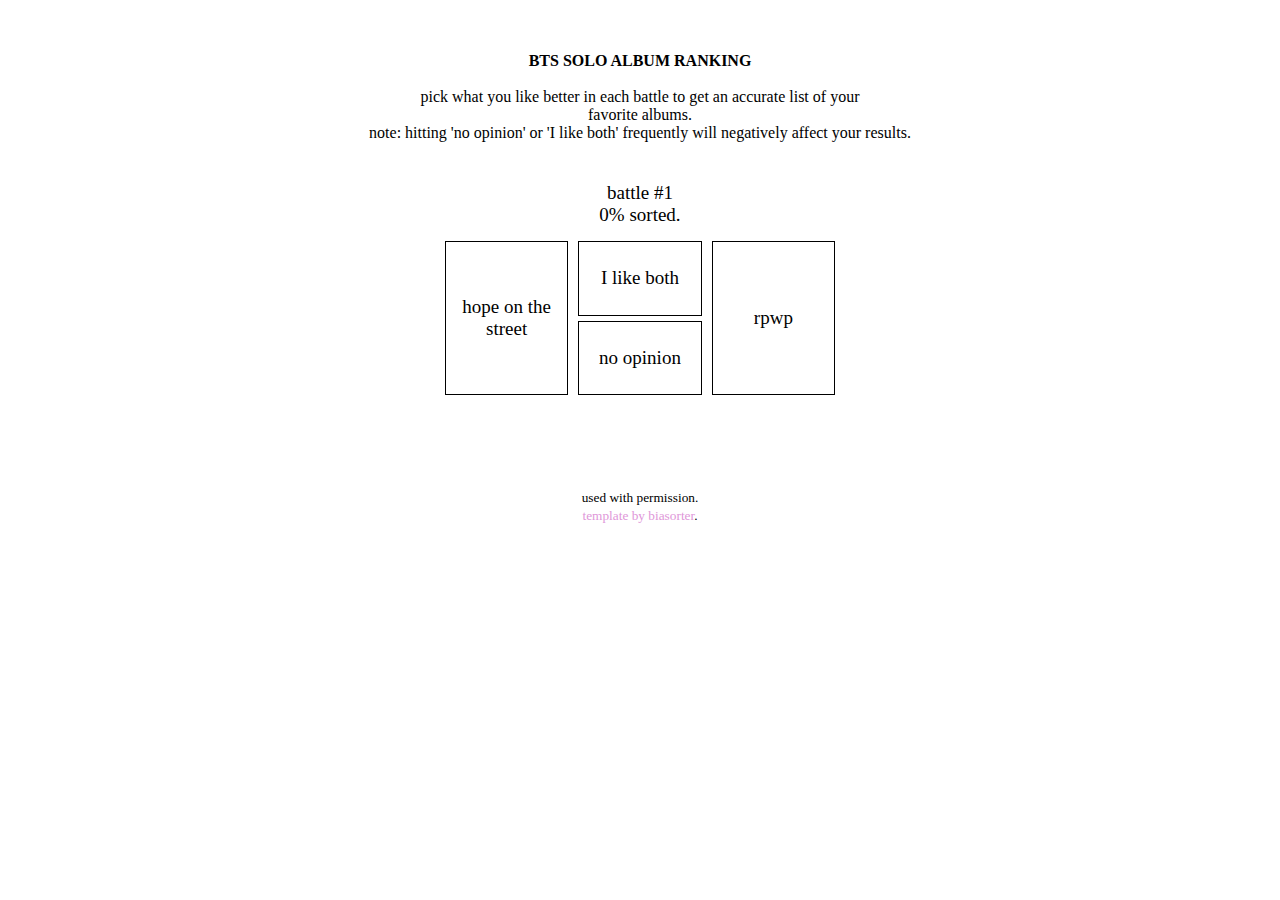
<file: btsSoloRanking.html>
<!DOCTYPE html>
<script>var __pbpa = true;</script><script type="text/javascript" language="javascript" src="http://assets.tumblr.com/assets/scripts/pre_tumblelog.js?_v=66ac555bc5745ebe20abdae7cbc40704"></script>
<!doctype HTML>
<link rel="shortcut icon" href="http://sv.tinypic.com?ref=qq68e9">
 
<html>
 
<head prefix="og: http://ogp.me/ns# fb: http://ogp.me/ns/fb# blog: http://ogp.me/ns/blog#">
 
<meta http-equiv="Content-Type" content="text/html; charset=Shift_JIS">
 
<meta http-equiv="Content-Style-Type" content="text/css">
 
<meta http-equiv="Content-Script-Type" content="text/javascript">
 
<script type="text/javascript">
 
<!--
 
var namMember = new Array(


  "RM",
  "agust d",
  "hope world",
  "mono",
  "d-2",
  "jack in the box",
  "the astronaut + super tuna",
  "indigo",
  "face",
  "d-day",
  "layover",
  "golden",
  "hope on the street",
  "rpwp",
  "muse",
);
 
 
 
//*********************************************************
 
 
 
var lstMember = new Array();
 
var parent = new Array();
 
var equal = new Array();
 
var rec = new Array();
 
var cmp1,cmp2;
 
var head1,head2;
 
var nrec;
 
 
 
var numQuestion;
 
var totalSize;
 
var finishSize;
 
var finishFlag;
 
 
 
//The initialization of the variable+++++++++++++++++++++++++++++++++++++++++++++
 
function initList(){
 
var n = 0;
 
var mid;
 
var i;
 
 
 
//The sequence that you should sort
 
lstMember[n] = new Array();
 
for (i=0; i<namMember.length; i++) {
 
lstMember[n][i] = i;
 
}
 
parent[n] = -1;
 
totalSize = 0;
 
n++;
 
 
 
for (i=0; i<lstMember.length; i++) {
 
//And element divides it in two/more than two
 
//Increase divided sequence of last in first member
 
if(lstMember[i].length>=2) {
 
mid = Math.ceil(lstMember[i].length/2);
 
lstMember[n] = new Array();
 
lstMember[n] = lstMember[i].slice(0,mid);
 
totalSize += lstMember[n].length;
 
parent[n] = i;
 
n++;
 
lstMember[n] = new Array();
 
lstMember[n] = lstMember[i].slice(mid,lstMember[i].length);
 
totalSize += lstMember[n].length;
 
parent[n] = i;
 
n++;
 
}
 
}
 
 
 
//Preserve this sequence
 
for (i=0; i<namMember.length; i++) {
 
rec[i] = 0;
 
}
 
nrec = 0;
 
 
 
//List that keeps your results
 
//Value of link initial
 
// Value of link initial
 
for (i=0; i<=namMember.length; i++) {
 
equal[i] = -1;
 
}
 
 
 
cmp1 = lstMember.length-2;
 
cmp2 = lstMember.length-1;
 
head1 = 0;
 
head2 = 0;
 
numQuestion = 1;
 
finishSize = 0;
 
finishFlag = 0;
 
}
 
 
 
//&#12522;&#12473;&#12488;&#12398;&#12477;&#12540;&#12488;+++++++++++++++++++++++++++++++++++++++++++
 
//flag&#65306;Don't know characters
 
// -1&#65306;Chose the left
 
// 0&#65306;Tie
 
// 1&#65306;Chose the right
 
function sortList(flag){
 
var i;
 
var str;
 
 
 
//rec preservation
 
if (flag<0) {
 
rec[nrec] = lstMember[cmp1][head1];
 
head1++;
 
nrec++;
 
finishSize++;
 
while (equal[rec[nrec-1]]!=-1) {
 
rec[nrec] = lstMember[cmp1][head1];
 
head1++;
 
nrec++;
 
finishSize++;
 
}
 
}
 
else if (flag>0) {
 
rec[nrec] = lstMember[cmp2][head2];
 
head2++;
 
nrec++;
 
finishSize++;
 
while (equal[rec[nrec-1]]!=-1) {
 
rec[nrec] = lstMember[cmp2][head2];
 
head2++;
 
nrec++;
 
finishSize++;
 
}
 
}
 
else {
 
rec[nrec] = lstMember[cmp1][head1];
 
head1++;
 
nrec++;
 
finishSize++;
 
while (equal[rec[nrec-1]]!=-1) {
 
rec[nrec] = lstMember[cmp1][head1];
 
head1++;
 
nrec++;
 
finishSize++;
 
}
 
equal[rec[nrec-1]] = lstMember[cmp2][head2];
 
rec[nrec] = lstMember[cmp2][head2];
 
head2++;
 
nrec++;
 
finishSize++;
 
while (equal[rec[nrec-1]]!=-1) {
 
rec[nrec] = lstMember[cmp2][head2];
 
head2++;
 
nrec++;
 
finishSize++;
 
}
 
}
 
 
 
//Processing after finishing with one list
 
if (head1<lstMember[cmp1].length && head2==lstMember[cmp2].length) {
 
//List the remainder of cmp2 copies, list cmp1 copies when finished scanning
 
while (head1<lstMember[cmp1].length){
 
rec[nrec] = lstMember[cmp1][head1];
 
head1++;
 
nrec++;
 
finishSize++;
 
}
 
}
 
else if (head1==lstMember[cmp1].length && head2<lstMember[cmp2].length) {
 
//List the remainder of cmp1 copies, list cmp2 copies when finished scanning
 
while (head2<lstMember[cmp2].length){
 
rec[nrec] = lstMember[cmp2][head2];
 
head2++;
 
nrec++;
 
finishSize++;
 
}
 
}
 
 
 
//When it arrives at the end of both lists
 
//Update a pro list
 
if (head1==lstMember[cmp1].length && head2==lstMember[cmp2].length) {
 
for (i=0; i<lstMember[cmp1].length+lstMember[cmp2].length; i++) {
 
lstMember[parent[cmp1]][i] = rec[i];
 
}
 
lstMember.pop();
 
lstMember.pop();
 
cmp1 = cmp1-2;
 
cmp2 = cmp2-2;
 
head1 = 0;
 
head2 = 0;
 
 
 
//Initialize the rec before performing the new comparison
 
if (head1==0 && head2==0) {
 
for (i=0; i<namMember.length; i++) {
 
rec[i] = 0;
 
}
 
nrec = 0;
 
}
 
}
 
 
 
if (cmp1<0) {
 
str = "battle #"+(numQuestion-1)+"<br>"+Math.floor(finishSize*100/totalSize)+"% sorted.";
 
document.getElementById("battleNumber").innerHTML = str;
 
 
 
showResult();
 
finishFlag = 1;
 
}
 
else {
 
showImage();
 
}
 
}
 
 
 
//The results+++++++++++++++++++++++++++++++++++++++++++++++
 
//&#38918;&#20301;=Rank/Grade/Position/Standing/Status
 
//&#21517;&#21069;=Identification term
 
function showResult() {
 
var ranking = 1;
 
var sameRank = 1;
 
var str = "";
 
var i;
 
 
 
str += "<table style=\"width:200px; font-size:18px; line-height:120%; margin-left:auto; margin-right:auto; border:1px solid #000; border-collapse:collapse\" align=\"center\">";
 
str += "<tr><td style=\"color:#ffffff; background-color:#e097d9; text-align:center;\">rank<\/td><td style=\"color:#ffffff; background-color:#e097d9; text-align:center;\">options<\/td><\/tr>";
 
 
 
for (i=0; i<namMember.length; i++) {
 
str += "<tr><td style=\"border:1px solid #000; text-align:center; padding-right:5px;\">"+ranking+"<\/td><td style=\"border:1px solid #000; padding-left:5px;\">"+namMember[lstMember[0][i]]+"<\/td><\/tr>";
 
if (i<namMember.length-1) {
 
if (equal[lstMember[0][i]]==lstMember[0][i+1]) {
 
sameRank++;
 
} else {
 
ranking += sameRank;
 
sameRank = 1;
 
}
 
}
 
}
 
str += "<\/table>";
 
 
 
document.getElementById("resultField").innerHTML = str;
 
}
 
 
 
//Indicates two elements to compare+++++++++++++++++++++++++++++++++++
 
function showImage() {
 
var str0 = "battle #"+numQuestion+"<br>"+Math.floor(finishSize*100/totalSize)+"% sorted.";
 
var str1 = ""+toNameFace(lstMember[cmp1][head1]);
 
var str2 = ""+toNameFace(lstMember[cmp2][head2]);
 
 
 
document.getElementById("battleNumber").innerHTML = str0;
 
document.getElementById("leftField").innerHTML = str1;
 
document.getElementById("rightField").innerHTML = str2;
 
 
 
numQuestion++;
 
}
 
 
 
//Convert numeric value into a name (emoticon)+++++++++++++++++++++++++++++++
 
function toNameFace(n){
 
var str = namMember[n];
 
 
 
/*
 
str += '<br />';
 
switch(n) {
 
//case -1 Because it is a sample, delete it
 
case -1: str+=""; break;
 
}*/
 
return str;
 
}
 
//-->
 
</script>
 
<style type="text/css">
 
<!--
 
#mainTable{
 
font-size: 19px;
 
font-family: 'Times New Roman', serif;
 
text-align: center;
 
vertical-align: middle;
 
width: 410px;
 
margin-left: auto;
 
margin-right: auto;
 
border-collapse: separate;
 
border-spacing: 10px 5px;
 
}
 
#leftField{
 
width: 120px;
 
height: 150px;
 
border: 1px solid #000;
 
cursor: pointer;
 
}
 
#rightField{
 
width: 120px;
 
height: 150px;
 
border: 1px solid #000;
 
cursor: pointer;
 
}
 
.middleField{
 
width: 120px;
 
height: 70px;
 
border: 1px solid #000;
 
cursor: pointer;
 
}
 
a{
 
color: #e097d9;
 
text-decoration : none;
 
}
 
a:hover{
 
color: #8f8f8f;
 
}
 
body {
 
width: 600px;
 
margin: 0 auto;
 
font-family: 'Times New Roman', erif;
 
}
 
-->
 
</style>
 
 
<!-- BEGIN TUMBLR FACEBOOK OPENGRAPH TAGS --><!-- If you'd like to specify your own Open Graph tags, define the og:url and og:title tags in your theme's HTML. --><!-- Read more: http://ogp.me/ --><meta property="fb:app_id" content="48119224995" /><meta property="og:site_name" content="" /><meta property="og:title" content="Not Found" /><meta property="og:url" content="" /><meta property="og:description" content="The URL you requested could not be found." /><meta property="og:determiner" content="a" /><meta property="og:type" content="tumblr-feed:entry" /><meta property="og:image" content="http://assets.tumblr.com/images/og/text_200.png" /><!-- END TUMBLR FACEBOOK OPENGRAPH TAGS -->
 
 
<!-- TWITTER TAGS --><meta charset="utf-8"><meta name="twitter:card" content="summary" /><meta name="twitter:description" content="The URL you requested could not be found." /><meta name="twitter:title" content="Not Found" /><meta name="twitter:url" content="" /><meta name="twitter:site" content="tumblr" /><meta name="twitter:app:name:iphone" content="Tumblr" /><meta name="twitter:app:name:ipad" content="Tumblr" /><meta name="twitter:app:name:googleplay" content="Tumblr" /><meta name="twitter:app:id:iphone" content="305343404" /><meta name="twitter:app:id:ipad" content="305343404" /><meta name="twitter:app:id:googleplay" content="com.tumblr" /><meta name="twitter:app:url:iphone" content="tumblr://x-callback-url/blog?blogName=roosterteethcs&amp;postID=&amp;referrer=twitter-cards" /><meta name="twitter:app:url:ipad" content="tumblr://x-callback-url/blog?blogName=roosterteethcs&amp;postID=&amp;referrer=twitter-cards" /><meta name="twitter:app:url:googleplay" content="tumblr://x-callback-url/blog?blogName=roosterteethcs&amp;postID=&amp;referrer=twitter-cards" />
 
<script src="http://assets.tumblr.com/assets/scripts/tumblelog.js?_v=a9e2d0b0ade5958a1a2a936adf448061"></script>
<meta http-equiv="x-dns-prefetch-control" content="off"/>
</head>
<link href='http://fonts.googleapis.com/css?family=Josefin+Slab:600' rel='stylesheet' type='text/css'>
 
<body text="#000000" bgcolor="#ffffff" link="#e097d9" vlink="#e097d9" alink="#79a2c9">
 
 
 
<p class="instructions">
<center><br /><br />
<b>BTS SOLO ALBUM RANKING</b><br /><br>pick what you like better in each battle to get an accurate list of your<br />favorite albums.<br />note: hitting 'no opinion' or 'I like both' frequently will negatively affect your results.<br /><br /></center>
 
 
 
</p>
 
 
 
<table id="mainTable" align="center">
 
<tbody><tr>
 
<td id="battleNumber" colspan="3" style="padding-bottom: 10px;" style="text-align:center;"><b>battle #1<br>0% sorted.</b></td>
 
</tr>
 
<tr>
 
<td id="leftField" onclick="if(finishFlag==0) sortList(-1);" rowspan="2" style="text-align:center;"></td>
 
<td class="middleField" onclick="if(finishFlag==0) sortList(0);" style="text-align:center;">
 
I like both
 
</td>
 
<td id="rightField" onclick="if(finishFlag==0) sortList(1);" rowspan="2"style="text-align:center;"></td>
 
</tr>
 
<tr>
 
<td class="middleField" onclick="if(finishFlag==0) sortList(0);"style="text-align:center;">
 
no opinion
 
</td>
 
</tr>
 
</tbody></table>
 
<br><br>
 
<div id="resultField" style="text-align: center;">
 
<br>
 
</div>
 
<script type="text/javascript">
 
<!--
 
initList();
 
showImage();
 
//-->
 
 
</script>
<p class="other">
<center><small><br />used with permission. <br /><a href="http://biasorter.tumblr.com/">template by biasorter</a>.
</small></center></small>
</p>
 
<!-- BEGIN TUMBLR CODE --><iframe id="tumblr_controls" width="1" height="1" frameborder="0" scrolling="no" style="position:absolute; z-index:2147483647; top:0; right:0; border:0; background-color:transparent; overflow:hidden; " src="http://assets.tumblr.com/assets/html/iframe/o.html?_v=dddebe193046ef922006b33d60687b05#src=http%3A%2F%2Froosterteethcs.tumblr.com%2Fask&amp;lang=en_US&amp;name=roosterteethcs&amp;avatar=http%3A%2F%2Fassets.tumblr.com%2Fimages%2Fdefault_avatar%2Fpyramid_open_64.png&amp;title=rt+character+sorter&amp;url=http%3A%2F%2Froosterteethcs.tumblr.com%2F&amp;page_slide=slide"></iframe><div id="teaser_iframe_container" style="display:none;"><iframe scrolling="no" frameborder="0" src="http://www.tumblr.com/assets/html/iframe/teaser.html?_v=0334cdd0135fa4ea13587cd37c2dcf98#src=http%3A%2F%2Froosterteethcs.tumblr.com%2Fask&amp;lang=en_US&amp;name=roosterteethcs&amp;avatar=http%3A%2F%2Fassets.tumblr.com%2Fimages%2Fdefault_avatar%2Fpyramid_open_64.png&amp;title=rt+character+sorter&amp;url=http%3A%2F%2Froosterteethcs.tumblr.com%2F&amp;page_slide=slide" id="teaser_iframe" width="1" height="1"></iframe></div><!--[if IE]><script type="text/javascript">document.getElementById('tumblr_controls').allowTransparency=true;</script><![endif]--><iframe onload="javascript:this.contentWindow.postMessage(['tick_google_analytics', '/ask?route=404_page'].join(';'), this.src.split('/analytics.html')[0]);  COMSCORE = true;this.contentWindow.postMessage('enable_comscore;' + window.location, this.src.split('/analytics.html')[0]);" src="http://assets.tumblr.com/analytics.html?9bbb9e7732da937858cd0531689c20b1" scrolling="no" width="1" height="1" frameborder="0" style="background-color:transparent; overflow:hidden; position:absolute; top:0; left:0 z-index:9999;" id="ga_target"></iframe><script type="text/javascript">
      var _qevents = _qevents || [];
 
      (function() {
       var elem = document.createElement('script');
 
       elem.src = (document.location.protocol == "https:" ? "https://secure" : "http://edge") + ".quantserve.com/quant.js";
       elem.async = true;
       elem.type = "text/javascript";
       var scpt = document.getElementsByTagName('script')[0];
       scpt.parentNode.insertBefore(elem, scpt);
      })();
    </script><script type="text/javascript">
        _qevents.push( { qacct: 'p-19UtqE8ngoZbM' } );
    </script><noscript><div style="display: none;"><img src="//pixel.quantserve.com/pixel/'p-19UtqE8ngoZbM'.gif" height="1" width="1" alt="Quantcast"/></div></noscript><script type="text/javascript">!function(s){s.src='http://www.tumblr.com/impixu?T=1389854658&J=eyJ0eXBlIjoidXJsIiwidXJsIjoiaHR0cDpcL1wvcm9vc3RlcnRlZXRoY3MudHVtYmxyLmNvbVwvYXNrIiwicmVxdHlwZSI6MCwicm91dGUiOiI0MDRfcGFnZSJ9&U=GJPMNFPHIN&K=745811f0e9615242e744b26218c2e56a6c6b184a1315e6c9e9e871a0c242e3ab&R=http%3A%2F%2Froosterteethcs.tumblr.com%2F'.replace(/&R=[^&$]*/,'').concat('&R='+escape(document.referrer)).slice(0,2000).replace(/%.?.?$/,'');}(new Image());</script><noscript><img style="position:absolute;z-index:-3334;top:0px;left:0px;visibility:hidden;" src="http://www.tumblr.com/impixu?T=1389854658&J=eyJ0eXBlIjoidXJsIiwidXJsIjoiaHR0cDpcL1wvcm9vc3RlcnRlZXRoY3MudHVtYmxyLmNvbVwvYXNrIiwicmVxdHlwZSI6MCwicm91dGUiOiI0MDRfcGFnZSIsIm5vc2NyaXB0IjoxfQ==&U=GJPMNFPHIN&K=c7a8ec33be24dcae3b08d0ffc26af0508ef65362a18101b8963123d054b7f79e&R=http%3A%2F%2Froosterteethcs.tumblr.com%2F"></noscript><script type="text/javascript" src="http://l.yimg.com/ss/rapid-3.9.js"></script><script>
                    (function(YAHOO) {
                        if (YAHOO) {
                            YAHOO.i13n.beacon_server = 'nol.yahoo.com';
                            var keys = { pd:'404_page', _li:0, i_rad:0, i_strm:0 };
                            YAHOO.rapid = new YAHOO.i13n.Rapid({spaceid:1197719233, oo:1, client_only:1, yql_enabled:false, keys:keys});
                        }
                    })(window.YAHOO);
                </script><!-- END TUMBLR CODE -->
 
</body>
 
</html>
</file>
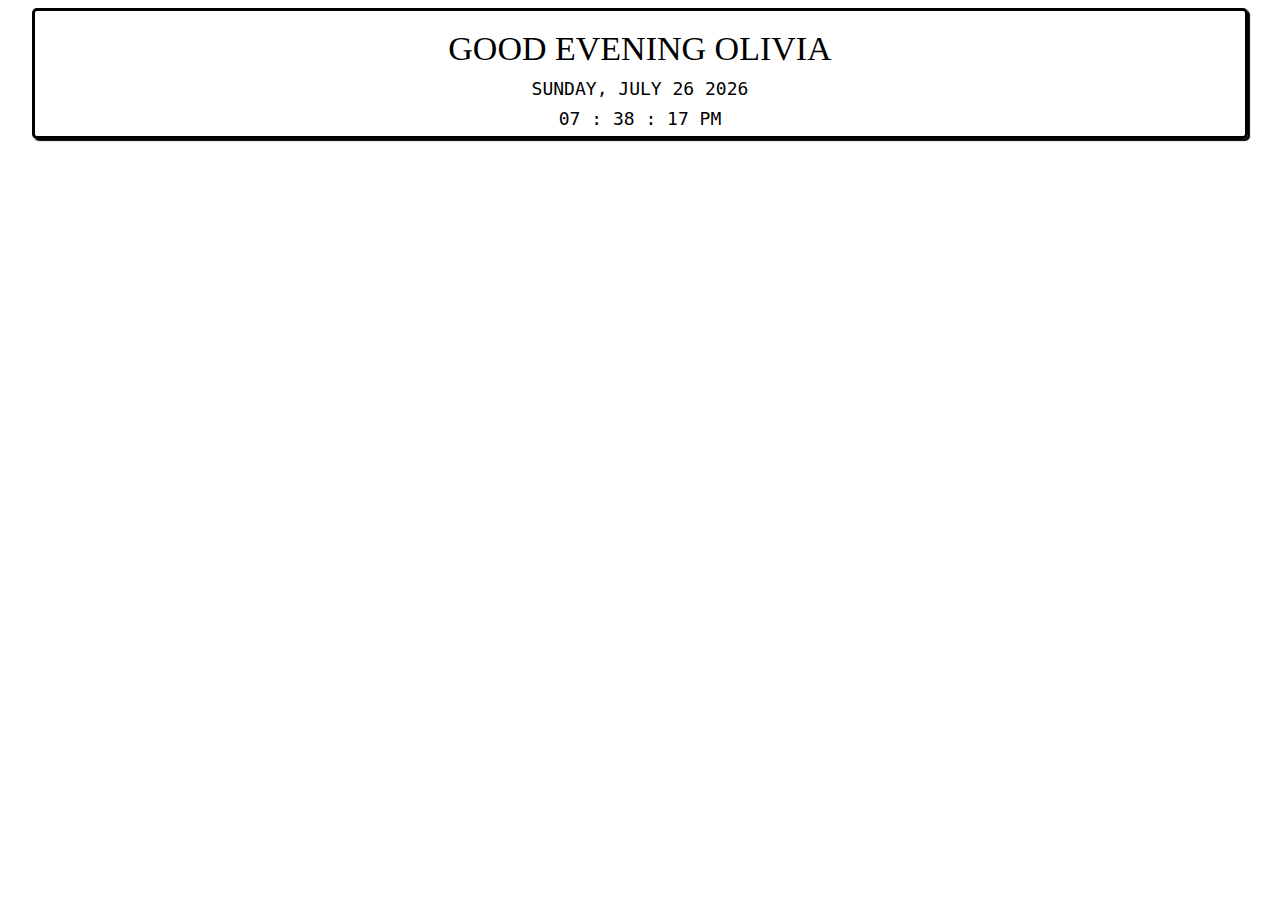
<file: greetings.html>
<!DOCTYPE html>
<html lang="en">
<head>
    <meta charset="UTF-8">
    <meta name="viewport" content="width=device-width, initial-scale=1.0">
    <title>Greetings</title>

    <style>


        body{
            font-variant-caps: all-petite-caps;


        }

        .widget {
            padding: 5px 5px ;
            color: #000000;
            display: flex;
            justify-content:center;
            align-items:center;
            flex-direction: column;
            max-width: 95%;
            margin: auto;
            border: 3px solid #000000;
            border-radius: 5px;
            box-shadow: 2px 2px 1px 0px #000000;

        }

           
        .greet{
            font-size: 3em;
        }

        .date {
      
            font-family: monospace;
            font-size: 2em;
        }

        .clock {
            font-family: monospace;
            font-size: 2em;
        }

        .time {
            display: inline-block;
            min-width: 20px;
        }

        .colon {
            font-size: 1em;
            display: inline-block;
        }

     




    </style>
</head>
<body>




<div class="container>">
    <div class="widget">

            <div class="greet" id="greet"></div>

                <div class="date" id="date"></div>
                <div class="clock">
                    <div class="time" id="hour"></div>
                    <div class="colon">:</div>
                    <div class="time" id="min"></div>
                    <div class="colon">:</div>
                    <div class="time" id="sec"></div>
                </div>
           

        

    </div>
</div>
        



<script>

function dispalyGreetings(today){
        hrs = today.getHours();
        name="Olivia"
        if (hrs < 12)
            greet = 'Good Morning  '+name;
        else if (hrs >= 12 && hrs <= 17)
            greet = 'Good Afternoon '+name;
        else if (hrs >= 17 && hrs <= 24)
            greet = 'Good Evening  '+name;
        document.getElementById('greet').innerHTML = greet;

    }

    function dispalyDate(today) {  
       
        const days = ['Sunday', 'Monday', 'Tuesday', 'Wednesday', 'Thursday', 'Friday', 'Saturday'];
        const monthNames = ["January", "February", "March", "April", "May", "June",
  "July", "August", "September", "October", "November", "December"
];

        var dayName = days[today.getDay()];
        var monthName = monthNames[today.getMonth()];
        var date = today.getDate();
        var year = today.getFullYear();
        document.getElementById('date').innerHTML =dayName+", "+monthName+" "+date+" "+year;

    }


    function dispalyClock(today) {

        var hour = padZeros(twelveHour(today.getHours()));
        var minutes = padZeros(today.getMinutes());
        var seconds = padZeros(today.getSeconds());
       
        if(today.getHours() >=12){
            seconds+=" pm"
        }
        else{
            seconds+=" am"
        }
       
        document.getElementById('hour').innerHTML = hour;
        document.getElementById('min').innerHTML = minutes;
        document.getElementById('sec').innerHTML = seconds;
    }

    function twelveHour(hour) {
        if (hour > 12) {
            return hour -= 12
        } else if (hour === 0) {
            return hour = 12;
        } else {
            return hour
        }
    }
    function padZeros(num) {
        if (num < 10) {
            num = '0' + num
        };
        return num;
    }

    function dispalyWidget() {
        var today = new Date();
        dispalyGreetings(today);
        dispalyDate(today);
        dispalyClock(today);
        setTimeout(dispalyWidget, 500);
    }

    dispalyWidget()

</script>

</body>
</html>
</file>
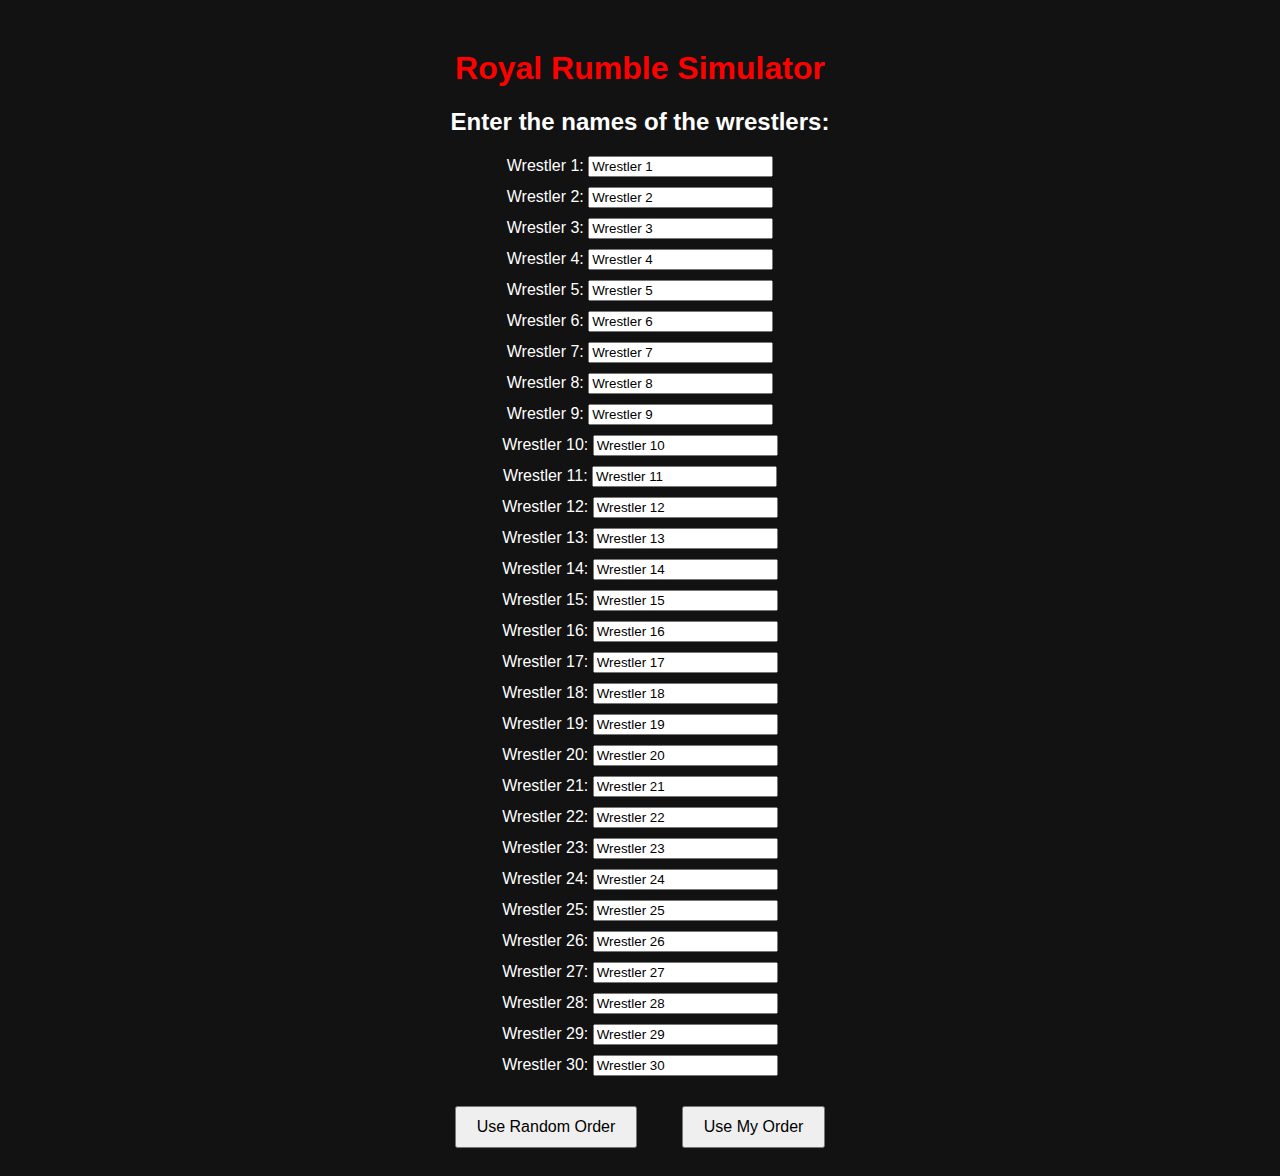
<file: rumble.html>
<!DOCTYPE html>
<html lang="en">
<head>
    <meta charset="UTF-8">
    <meta name="viewport" content="width=device-width, initial-scale=1.0">
    <title>Royal Rumble Simulator</title>
    <style>
        body {
            font-family: Arial, sans-serif;
            text-align: center;
            margin-top: 50px;
            background-color: #121212; /* Dark background color */
            color: white; /* White text color */
        }
        h1 {
            color: red; /* Red title color */
        }
        button {
            padding: 10px 20px;
            font-size: 16px;
            cursor: pointer;
            margin: 20px;
        }
        .info {
            margin: 20px 0;
            font-size: 18px;
        }
        .info strong {
            font-weight: bold;
        }
        .eliminated-list {
            margin: 20px 0;
            font-size: 16px;
            color: red;
        }
        .input-container {
            margin: 10px 0;
        }
        .hidden {
            display: none;
        }
        .stats-container {
            text-align: left;
            margin: 20px auto;
            display: inline-block;
            font-size: 16px;
        }
        .elimination-count {
            font-style: italic;
            margin-bottom: 10px;
        }
        .wrestler-name {
            font-weight: bold;
        }
    </style>
</head>
<body>

    <h1>Royal Rumble Simulator</h1>

    <!-- Initial input screen -->
    <div id="inputScreen">
        <h2>Enter the names of the wrestlers:</h2>
        <form id="wrestlerForm">
            <div id="inputContainer">
                <!-- Dynamically generated input boxes will go here -->
            </div>
            <button type="button" onclick="startRumble(true)">Use Random Order</button>
            <button type="button" onclick="startRumble(false)">Use My Order</button>
        </form>
    </div>

    <!-- Rumble screen -->
    <div id="rumbleScreen" class="hidden">
        <div class="info" id="entrant"><strong>Entrant # 1:</strong> Click "Next" to start!</div>
        <div class="info" id="eliminationStory" class="hidden"></div>
        <div class="info" id="ring"><strong>Wrestlers in the Ring:</strong> None</div>
        <button onclick="nextEntry()">Next</button>
        <div class="eliminated-list" id="eliminated"><strong>Eliminated Wrestlers:</strong> None</div>
    </div>

    <!-- Stats screen -->
    <div id="statsScreen" class="hidden">
        <h2>Royal Rumble Stats</h2>
        <div id="stats" class="stats-container"></div>
    </div>

    <script>
        const numWrestlers = 30;
        let entries = [];
        let isRandomOrder = true;
        let currentEntry = 0;
        let ring = [];
        let eliminated = [];
        let eliminations = {};
        let winner = "";
        let isWinnerAnnounced = false;

        // Create input fields for wrestler names
        window.onload = function() {
            const inputContainer = document.getElementById("inputContainer");
            for (let i = 1; i <= numWrestlers; i++) {
                const div = document.createElement("div");
                div.className = "input-container";
                div.innerHTML = `Wrestler ${i}: <input type="text" id="wrestler${i}" value="Wrestler ${i}">`;
                inputContainer.appendChild(div);
            }
        }

        function startRumble(randomOrder) {
            isRandomOrder = randomOrder;
            entries = [];
            for (let i = 1; i <= numWrestlers; i++) {
                const wrestlerName = document.getElementById(`wrestler${i}`).value.trim();
                if (wrestlerName) {
                    entries.push(wrestlerName);
                }
            }
            if (isRandomOrder) {
                entries = shuffle(entries); // Shuffle for random order
            }

            // Initialize rumble
            currentEntry = 0;
            ring = [];
            eliminated = [];
            eliminations = {};
            winner = "";
            isWinnerAnnounced = false;

            // Initialize elimination counts
            for (const wrestler of entries) {
                eliminations[wrestler] = 0;
            }

            // Hide the input screen and show the rumble screen
            document.getElementById("inputScreen").classList.add("hidden");
            document.getElementById("rumbleScreen").classList.remove("hidden");
        }

        function shuffle(array) {
            for (let i = array.length - 1; i > 0; i--) {
                const j = Math.floor(Math.random() * (i + 1));
                [array[i], array[j]] = [array[j], array[i]];
            }
            return array;
        }

        function getRandomStory(wrestler, eliminator) {
            const stories = [
                `${wrestler} was thrown out of the ring after a fierce battle with ${eliminator}.`,
                `${wrestler} got distracted and was unexpectedly eliminated by ${eliminator}.`,
                `${wrestler} tried to sneak up on ${eliminator}, but ended up being tossed out instead.`,
                `${wrestler} had a misstep, and ${eliminator} took advantage to eliminate them.`,
                `${wrestler} was caught off guard and eliminated by the crafty ${eliminator}.`,
                `${wrestler} was pushed off the top turnbuckle by ${eliminator}.`,
                `${wrestler} nearly held on but was pushed off the apron by ${eliminator}.`,
                `${wrestler} was caught in midair and dumped over the ropes by ${eliminator}.`,
                `${wrestler} was hit by ${eliminator}'s finishing move and tossed out.`,
                `${wrestler} was betrayed and eliminated by ${eliminator}.`
            ];
            return stories[Math.floor(Math.random() * stories.length)];
        }

        function nextEntry() {
            if (isWinnerAnnounced) {
                showStats();
                return;
            }

            if (currentEntry < entries.length) {
                // Add a new entrant to the ring
                const entrant = entries[currentEntry];
                ring.push(entrant);
                document.getElementById("entrant").innerHTML = `<strong>Entrant # ${currentEntry + 1}:</strong> ${entrant}`;
                currentEntry += 1;

                // Ensure there are always at least two wrestlers in the ring until all have entered
                if (ring.length > 2 && Math.random() > 0.5) {
                    const eliminatedWrestler = ring.splice(Math.floor(Math.random() * ring.length), 1)[0];
                    const eliminator = ring[Math.floor(Math.random() * ring.length)];
                    const story = getRandomStory(eliminatedWrestler, eliminator);
                    eliminated.push({ wrestler: eliminatedWrestler, by: eliminator, story });

                    eliminations[eliminator] += 1;

                    document.getElementById("eliminationStory").innerHTML = `<p>${story}</p>`;
                    document.getElementById("eliminationStory").classList.remove("hidden");
                } else {
                    document.getElementById("eliminationStory").classList.add("hidden");
                }

                document.getElementById("ring").innerHTML = `<strong>Wrestlers in the Ring:</strong> ${ring.join(", ")}`;
            } else if (ring.length > 1) {
                // Start eliminating wrestlers until only one remains
                const eliminatedWrestler = ring.splice(Math.floor(Math.random() * ring.length), 1)[0];
                const eliminator = ring[Math.floor(Math.random() * ring.length)];
                const story = getRandomStory(eliminatedWrestler, eliminator);
                eliminated.push({ wrestler: eliminatedWrestler, by: eliminator, story });
                eliminations[eliminator] += 1;

                document.getElementById("eliminationStory").innerHTML = `<p>${story}</p>`;
                document.getElementById("eliminationStory").classList.remove("hidden");
                document.getElementById("ring").innerHTML = `<strong>Wrestlers in the Ring:</strong> ${ring.join(", ")}`;
            }

            // Update the list of eliminated wrestlers
            document.getElementById("eliminated").innerHTML = `<strong>Eliminated Wrestlers:</strong> ${eliminated.map(e => `<span class="wrestler-name">${e.wrestler}</span> (by ${e.by})`).join(", ") || "None"}`;

            // Check if only one wrestler remains
            if (ring.length === 1 && currentEntry >= entries.length) {
                winner = ring[0];
                document.getElementById("entrant").innerHTML = `<strong>Entrant # ${currentEntry}:</strong> ${winner} is the winner of the Royal Rumble!`;
                document.querySelector("#rumbleScreen button").textContent = "Show Stats";
                isWinnerAnnounced = true;
            }
        }

        function showStats() {
            document.getElementById("rumbleScreen").classList.add("hidden");
            document.getElementById("statsScreen").classList.remove("hidden");

            const statsDiv = document.getElementById("stats");
            let statsHTML = "";
            for (const { wrestler, by, story } of eliminated) {
                statsHTML += `<p><span class="wrestler-name">${wrestler}</span> was eliminated by ${by}</p>`;
                statsHTML += `<p>${story}</p>`;
                statsHTML += `<p class="elimination-count"><span class="wrestler-name">${wrestler}</span> had ${eliminations[wrestler]} eliminations</p>`;
            }
            if (winner) {
                statsHTML += `<p><strong>Winner: ${winner}</strong></p>`;
                statsHTML += `<p class="elimination-count"><span class="wrestler-name">${winner}</span> had ${eliminations[winner] || 0} eliminations</p>`;
            }
            statsDiv.innerHTML = statsHTML;
        }
    </script>

</body>
</html>
</file>
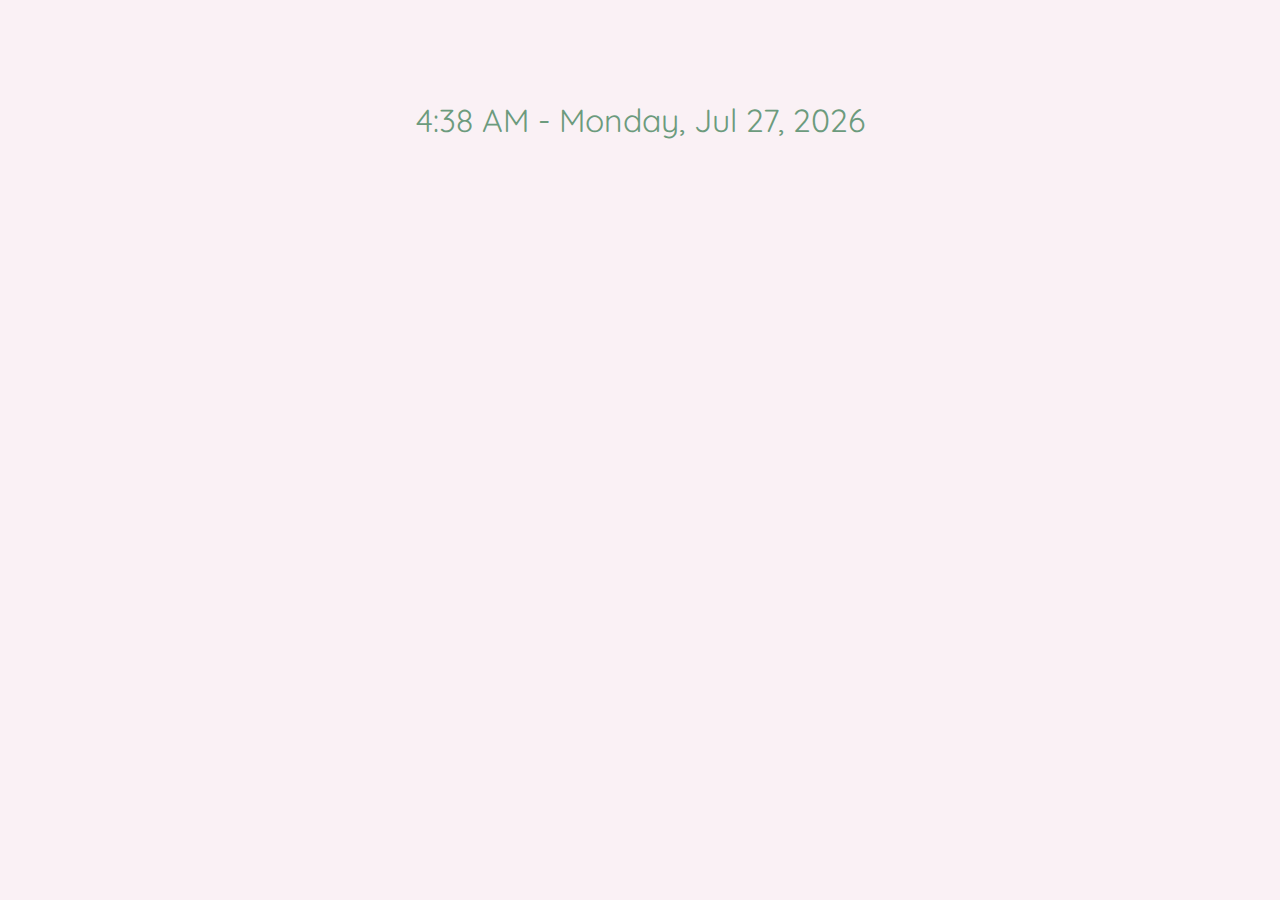
<file: seoulclock.html>
<!DOCTYPE html>
<html lang="en">
<head>
    <meta charset="UTF-8">
    <meta name="viewport" content="width=device-width, initial-scale=1.0">
    <title>Seoul Time</title>
    
    <!-- Add the Google Fonts link here -->
   <link rel="preconnect" href="https://fonts.googleapis.com">
<link rel="preconnect" href="https://fonts.gstatic.com" crossorigin>
<link href="https://fonts.googleapis.com/css2?family=Quicksand:wght@500&display=swap" rel="stylesheet">
    
    <style>
        body {
		font-family: 'Quicksand', sans-serif;            text-align: center;
            margin-top: 100px;
            font-size: 2em;
            color: #6c9b7d; /* Set font color to #6c9b7d */
            background-color: #faf1f5; /* Set background color to #faf1f5 */
        }
    </style>
</head>
<body>
    <div id="seoul-time"></div>

    <script>
        function updateSeoulTime() {
            const optionsTime = {
                timeZone: "Asia/Seoul",
                hour: "numeric",
                minute: "numeric",
                hour12: true
            };

            const optionsDate = {
                timeZone: "Asia/Seoul",
                weekday: "long",
                year: "numeric",
                month: "short",
                day: "numeric"
            };

            // Create Date objects with the timezone set to Seoul for time and date
            const time = new Date().toLocaleString("en-US", optionsTime);
            const date = new Date().toLocaleString("en-US", optionsDate);

            // Display the Seoul time and date in the desired format
            document.getElementById("seoul-time").textContent = `${time} - ${date}`;
        }

        // Update the time immediately and then every second
        updateSeoulTime();
        setInterval(updateSeoulTime, 1000);
    </script>
</body>
</html>
</file>
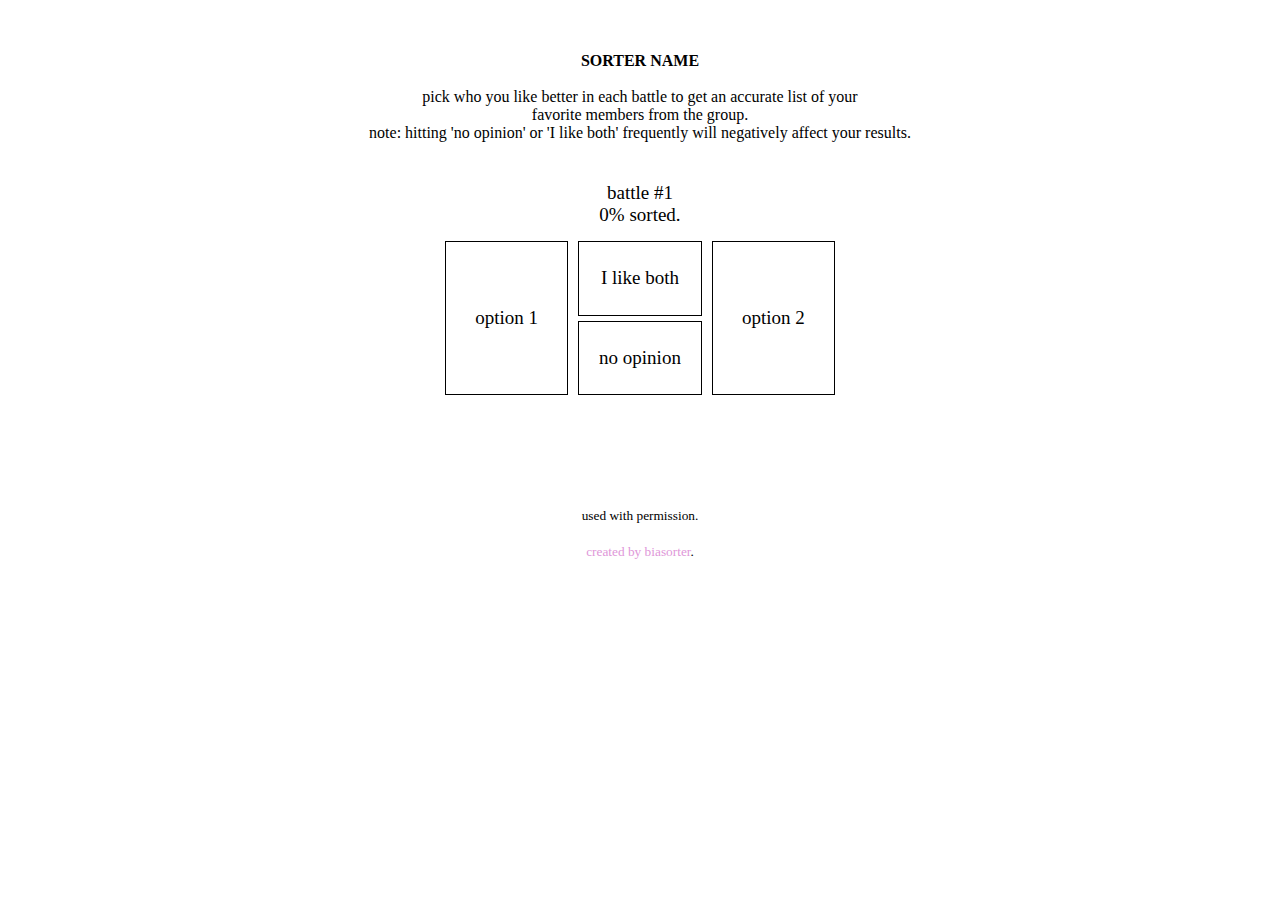
<file: sorter.html>
<!DOCTYPE html>
<script>var __pbpa = true;</script><script>var translated_warning_string = 'Warning: Never enter your Tumblr password unless \u201chttps://www.tumblr.com/login\u201d\x0ais the address in your web browser.\x0a\x0aYou should also see a green \u201cTumblr, Inc.\u201d identification in the address bar.\x0a\x0aSpammers and other bad guys use fake forms to steal passwords.\x0a\x0aTumblr will never ask you to log in from a user\u2019s blog.\x0a\x0aAre you absolutely sure you want to continue?';</script><script type="text/javascript" language="javascript" src="http://assets.tumblr.com/assets/scripts/pre_tumblelog.js?_v=66ac555bc5745ebe20abdae7cbc40704"></script>
<!doctype HTML>
<link rel="shortcut icon" href="http://sv.tinypic.com?ref=qq68e9">
 
<html>
 
<head prefix="og: http://ogp.me/ns# fb: http://ogp.me/ns/fb# blog: http://ogp.me/ns/blog#">
 
<meta http-equiv="Content-Type" content="text/html; charset=Shift_JIS">
 
<meta http-equiv="Content-Style-Type" content="text/css">
 
<meta http-equiv="Content-Script-Type" content="text/javascript">
 
<script type="text/javascript">
 
<!--
 
var namMember = new Array(
 
"option 1",
 
"option 2",
 
"option 3",
 
"option 4",
 
"option 5"
 
 
);
 
 
 
//*********************************************************
 
 
 
var lstMember = new Array();
 
var parent = new Array();
 
var equal = new Array();
 
var rec = new Array();
 
var cmp1,cmp2;
 
var head1,head2;
 
var nrec;
 
 
 
var numQuestion;
 
var totalSize;
 
var finishSize;
 
var finishFlag;
 
 
 
//The initialization of the variable+++++++++++++++++++++++++++++++++++++++++++++
 
function initList(){
 
var n = 0;
 
var mid;
 
var i;
 
 
 
//The sequence that you should sort
 
lstMember[n] = new Array();
 
for (i=0; i<namMember.length; i++) {
 
lstMember[n][i] = i;
 
}
 
parent[n] = -1;
 
totalSize = 0;
 
n++;
 
 
 
for (i=0; i<lstMember.length; i++) {
 
//And element divides it in two/more than two
 
//Increase divided sequence of last in first member
 
if(lstMember[i].length>=2) {
 
mid = Math.ceil(lstMember[i].length/2);
 
lstMember[n] = new Array();
 
lstMember[n] = lstMember[i].slice(0,mid);
 
totalSize += lstMember[n].length;
 
parent[n] = i;
 
n++;
 
lstMember[n] = new Array();
 
lstMember[n] = lstMember[i].slice(mid,lstMember[i].length);
 
totalSize += lstMember[n].length;
 
parent[n] = i;
 
n++;
 
}
 
}
 
 
 
//Preserve this sequence
 
for (i=0; i<namMember.length; i++) {
 
rec[i] = 0;
 
}
 
nrec = 0;
 
 
 
//List that keeps your results
 
//Value of link initial
 
// Value of link initial
 
for (i=0; i<=namMember.length; i++) {
 
equal[i] = -1;
 
}
 
 
 
cmp1 = lstMember.length-2;
 
cmp2 = lstMember.length-1;
 
head1 = 0;
 
head2 = 0;
 
numQuestion = 1;
 
finishSize = 0;
 
finishFlag = 0;
 
}
 
 
 
//&#12522;&#12473;&#12488;&#12398;&#12477;&#12540;&#12488;+++++++++++++++++++++++++++++++++++++++++++
 
//flag&#65306;Don't know characters
 
// -1&#65306;Chose the left
 
// 0&#65306;Tie
 
// 1&#65306;Chose the right
 
function sortList(flag){
 
var i;
 
var str;
 
 
 
//rec preservation
 
if (flag<0) {
 
rec[nrec] = lstMember[cmp1][head1];
 
head1++;
 
nrec++;
 
finishSize++;
 
while (equal[rec[nrec-1]]!=-1) {
 
rec[nrec] = lstMember[cmp1][head1];
 
head1++;
 
nrec++;
 
finishSize++;
 
}
 
}
 
else if (flag>0) {
 
rec[nrec] = lstMember[cmp2][head2];
 
head2++;
 
nrec++;
 
finishSize++;
 
while (equal[rec[nrec-1]]!=-1) {
 
rec[nrec] = lstMember[cmp2][head2];
 
head2++;
 
nrec++;
 
finishSize++;
 
}
 
}
 
else {
 
rec[nrec] = lstMember[cmp1][head1];
 
head1++;
 
nrec++;
 
finishSize++;
 
while (equal[rec[nrec-1]]!=-1) {
 
rec[nrec] = lstMember[cmp1][head1];
 
head1++;
 
nrec++;
 
finishSize++;
 
}
 
equal[rec[nrec-1]] = lstMember[cmp2][head2];
 
rec[nrec] = lstMember[cmp2][head2];
 
head2++;
 
nrec++;
 
finishSize++;
 
while (equal[rec[nrec-1]]!=-1) {
 
rec[nrec] = lstMember[cmp2][head2];
 
head2++;
 
nrec++;
 
finishSize++;
 
}
 
}
 
 
 
//Processing after finishing with one list
 
if (head1<lstMember[cmp1].length && head2==lstMember[cmp2].length) {
 
//List the remainder of cmp2 copies, list cmp1 copies when finished scanning
 
while (head1<lstMember[cmp1].length){
 
rec[nrec] = lstMember[cmp1][head1];
 
head1++;
 
nrec++;
 
finishSize++;
 
}
 
}
 
else if (head1==lstMember[cmp1].length && head2<lstMember[cmp2].length) {
 
//List the remainder of cmp1 copies, list cmp2 copies when finished scanning
 
while (head2<lstMember[cmp2].length){
 
rec[nrec] = lstMember[cmp2][head2];
 
head2++;
 
nrec++;
 
finishSize++;
 
}
 
}
 
 
 
//When it arrives at the end of both lists
 
//Update a pro list
 
if (head1==lstMember[cmp1].length && head2==lstMember[cmp2].length) {
 
for (i=0; i<lstMember[cmp1].length+lstMember[cmp2].length; i++) {
 
lstMember[parent[cmp1]][i] = rec[i];
 
}
 
lstMember.pop();
 
lstMember.pop();
 
cmp1 = cmp1-2;
 
cmp2 = cmp2-2;
 
head1 = 0;
 
head2 = 0;
 
 
 
//Initialize the rec before performing the new comparison
 
if (head1==0 && head2==0) {
 
for (i=0; i<namMember.length; i++) {
 
rec[i] = 0;
 
}
 
nrec = 0;
 
}
 
}
 
 
 
if (cmp1<0) {
 
str = "battle #"+(numQuestion-1)+"<br>"+Math.floor(finishSize*100/totalSize)+"% sorted.";
 
document.getElementById("battleNumber").innerHTML = str;
 
 
 
showResult();
 
finishFlag = 1;
 
}
 
else {
 
showImage();
 
}
 
}
 
 
 
//The results+++++++++++++++++++++++++++++++++++++++++++++++
 
//&#38918;&#20301;=Rank/Grade/Position/Standing/Status
 
//&#21517;&#21069;=Identification term
 
function showResult() {
 
var ranking = 1;
 
var sameRank = 1;
 
var str = "";
 
var i;
 
 
 
str += "<table style=\"width:200px; font-size:18px; line-height:120%; margin-left:auto; margin-right:auto; border:1px solid #000; border-collapse:collapse\" align=\"center\">";
 
str += "<tr><td style=\"color:#ffffff; background-color:#e097d9; text-align:center;\">rank<\/td><td style=\"color:#ffffff; background-color:#e097d9; text-align:center;\">options<\/td><\/tr>";
 
 
 
for (i=0; i<namMember.length; i++) {
 
str += "<tr><td style=\"border:1px solid #000; text-align:center; padding-right:5px;\">"+ranking+"<\/td><td style=\"border:1px solid #000; padding-left:5px;\">"+namMember[lstMember[0][i]]+"<\/td><\/tr>";
 
if (i<namMember.length-1) {
 
if (equal[lstMember[0][i]]==lstMember[0][i+1]) {
 
sameRank++;
 
} else {
 
ranking += sameRank;
 
sameRank = 1;
 
}
 
}
 
}
 
str += "<\/table>";
 
 
 
document.getElementById("resultField").innerHTML = str;
 
}
 
 
 
//Indicates two elements to compare+++++++++++++++++++++++++++++++++++
 
function showImage() {
 
var str0 = "battle #"+numQuestion+"<br>"+Math.floor(finishSize*100/totalSize)+"% sorted.";
 
var str1 = ""+toNameFace(lstMember[cmp1][head1]);
 
var str2 = ""+toNameFace(lstMember[cmp2][head2]);
 
 
 
document.getElementById("battleNumber").innerHTML = str0;
 
document.getElementById("leftField").innerHTML = str1;
 
document.getElementById("rightField").innerHTML = str2;
 
 
 
numQuestion++;
 
}
 
 
 
//Convert numeric value into a name (emoticon)+++++++++++++++++++++++++++++++
 
function toNameFace(n){
 
var str = namMember[n];
 
 
 
/*
 
str += '<br />';
 
switch(n) {
 
//case -1 Because it is a sample, delete it
 
case -1: str+=""; break;
 
}*/
 
return str;
 
}
 
//-->
 
</script>
 
<style type="text/css">
 
<!--
 
#mainTable{
 
font-size: 19px;
 
font-family: 'Times New Roman', serif;
 
text-align: center;
 
vertical-align: middle;
 
width: 410px;
 
margin-left: auto;
 
margin-right: auto;
 
border-collapse: separate;
 
border-spacing: 10px 5px;
 
}
 
#leftField{
 
width: 120px;
 
height: 150px;
 
border: 1px solid #000;
 
cursor: pointer;
 
}
 
#rightField{
 
width: 120px;
 
height: 150px;
 
border: 1px solid #000;
 
cursor: pointer;
 
}
 
.middleField{
 
width: 120px;
 
height: 70px;
 
border: 1px solid #000;
 
cursor: pointer;
 
}
 
a{
 
color: #e097d9;
 
text-decoration : none;
 
}
 
a:hover{
 
color: #8f8f8f;
 
}
 
body {
 
width: 600px;
 
margin: 0 auto;
 
font-family: 'Times New Roman', erif;
 
}
 
-->
 
</style>
 
 
<!-- BEGIN TUMBLR FACEBOOK OPENGRAPH TAGS --><!-- If you'd like to specify your own Open Graph tags, define the og:url and og:title tags in your theme's HTML. --><!-- Read more: http://ogp.me/ --><meta property="fb:app_id" content="48119224995" /><meta property="og:site_name" content="" /><meta property="og:title" content="Not Found" /><meta property="og:url" content="" /><meta property="og:description" content="The URL you requested could not be found." /><meta property="og:determiner" content="a" /><meta property="og:type" content="tumblr-feed:entry" /><meta property="og:image" content="http://assets.tumblr.com/images/og/text_200.png" /><!-- END TUMBLR FACEBOOK OPENGRAPH TAGS -->
 
 
<!-- TWITTER TAGS --><meta charset="utf-8"><meta name="twitter:card" content="summary" /><meta name="twitter:description" content="The URL you requested could not be found." /><meta name="twitter:title" content="Not Found" /><meta name="twitter:url" content="" /><meta name="twitter:site" content="tumblr" /><meta name="twitter:app:name:iphone" content="Tumblr" /><meta name="twitter:app:name:ipad" content="Tumblr" /><meta name="twitter:app:name:googleplay" content="Tumblr" /><meta name="twitter:app:id:iphone" content="305343404" /><meta name="twitter:app:id:ipad" content="305343404" /><meta name="twitter:app:id:googleplay" content="com.tumblr" /><meta name="twitter:app:url:iphone" content="tumblr://x-callback-url/blog?blogName=roosterteethcs&amp;postID=&amp;referrer=twitter-cards" /><meta name="twitter:app:url:ipad" content="tumblr://x-callback-url/blog?blogName=roosterteethcs&amp;postID=&amp;referrer=twitter-cards" /><meta name="twitter:app:url:googleplay" content="tumblr://x-callback-url/blog?blogName=roosterteethcs&amp;postID=&amp;referrer=twitter-cards" />
 
<script src="http://assets.tumblr.com/assets/scripts/tumblelog.js?_v=a9e2d0b0ade5958a1a2a936adf448061"></script>
<meta http-equiv="x-dns-prefetch-control" content="off"/>
</head>
<link href='http://fonts.googleapis.com/css?family=Josefin+Slab:600' rel='stylesheet' type='text/css'>
 
<body text="#000000" bgcolor="#ffffff" link="#e097d9" vlink="#e097d9" alink="#79a2c9">
 
 
 
<p class="instructions">
<center><br /><br />
<b>SORTER NAME</b><br /><br>pick who you like better in each battle to get an accurate list of your<br />favorite members from the group.<br />note: hitting 'no opinion' or 'I like both' frequently will negatively affect your results.<br /><br /></center>
 
 
 
</p>
 
 
 
<table id="mainTable" align="center">
 
<tbody><tr>
 
<td id="battleNumber" colspan="3" style="padding-bottom: 10px;" style="text-align:center;"><b>battle #1<br>0% sorted.</b></td>
 
</tr>
 
<tr>
 
<td id="leftField" onclick="if(finishFlag==0) sortList(-1);" rowspan="2" style="text-align:center;"></td>
 
<td class="middleField" onclick="if(finishFlag==0) sortList(0);" style="text-align:center;">
 
I like both
 
</td>
 
<td id="rightField" onclick="if(finishFlag==0) sortList(1);" rowspan="2"style="text-align:center;"></td>
 
</tr>
 
<tr>
 
<td class="middleField" onclick="if(finishFlag==0) sortList(0);"style="text-align:center;">
 
no opinion
 
</td>
 
</tr>
 
</tbody></table>
 
<br><br>
 
<div id="resultField" style="text-align: center;">
 
<br>
 
</div>
 
<script type="text/javascript">
 
<!--
 
initList();
 
showImage();
 
//-->
 
 
</script>
<p class="other">
<center><small><br /><br />used with permission.<br /><br/><a href="http://biasorter.tumblr.com/">created by biasorter</a>.
</small></center></small>
</p>
 
<!-- BEGIN TUMBLR CODE --><iframe id="tumblr_controls" width="1" height="1" frameborder="0" scrolling="no" style="position:absolute; z-index:2147483647; top:0; right:0; border:0; background-color:transparent; overflow:hidden; " src="http://assets.tumblr.com/assets/html/iframe/o.html?_v=dddebe193046ef922006b33d60687b05#src=http%3A%2F%2Froosterteethcs.tumblr.com%2Fask&amp;lang=en_US&amp;name=roosterteethcs&amp;avatar=http%3A%2F%2Fassets.tumblr.com%2Fimages%2Fdefault_avatar%2Fpyramid_open_64.png&amp;title=rt+character+sorter&amp;url=http%3A%2F%2Froosterteethcs.tumblr.com%2F&amp;page_slide=slide"></iframe><div id="teaser_iframe_container" style="display:none;"><iframe scrolling="no" frameborder="0" src="http://www.tumblr.com/assets/html/iframe/teaser.html?_v=0334cdd0135fa4ea13587cd37c2dcf98#src=http%3A%2F%2Froosterteethcs.tumblr.com%2Fask&amp;lang=en_US&amp;name=roosterteethcs&amp;avatar=http%3A%2F%2Fassets.tumblr.com%2Fimages%2Fdefault_avatar%2Fpyramid_open_64.png&amp;title=rt+character+sorter&amp;url=http%3A%2F%2Froosterteethcs.tumblr.com%2F&amp;page_slide=slide" id="teaser_iframe" width="1" height="1"></iframe></div><!--[if IE]><script type="text/javascript">document.getElementById('tumblr_controls').allowTransparency=true;</script><![endif]--><iframe onload="javascript:this.contentWindow.postMessage(['tick_google_analytics', '/ask?route=404_page'].join(';'), this.src.split('/analytics.html')[0]);  COMSCORE = true;this.contentWindow.postMessage('enable_comscore;' + window.location, this.src.split('/analytics.html')[0]);" src="http://assets.tumblr.com/analytics.html?9bbb9e7732da937858cd0531689c20b1" scrolling="no" width="1" height="1" frameborder="0" style="background-color:transparent; overflow:hidden; position:absolute; top:0; left:0 z-index:9999;" id="ga_target"></iframe><script type="text/javascript">
      var _qevents = _qevents || [];
 
      (function() {
       var elem = document.createElement('script');
 
       elem.src = (document.location.protocol == "https:" ? "https://secure" : "http://edge") + ".quantserve.com/quant.js";
       elem.async = true;
       elem.type = "text/javascript";
       var scpt = document.getElementsByTagName('script')[0];
       scpt.parentNode.insertBefore(elem, scpt);
      })();
    </script><script type="text/javascript">
        _qevents.push( { qacct: 'p-19UtqE8ngoZbM' } );
    </script><noscript><div style="display: none;"><img src="//pixel.quantserve.com/pixel/'p-19UtqE8ngoZbM'.gif" height="1" width="1" alt="Quantcast"/></div></noscript><script type="text/javascript">!function(s){s.src='http://www.tumblr.com/impixu?T=1389854658&J=eyJ0eXBlIjoidXJsIiwidXJsIjoiaHR0cDpcL1wvcm9vc3RlcnRlZXRoY3MudHVtYmxyLmNvbVwvYXNrIiwicmVxdHlwZSI6MCwicm91dGUiOiI0MDRfcGFnZSJ9&U=GJPMNFPHIN&K=745811f0e9615242e744b26218c2e56a6c6b184a1315e6c9e9e871a0c242e3ab&R=http%3A%2F%2Froosterteethcs.tumblr.com%2F'.replace(/&R=[^&$]*/,'').concat('&R='+escape(document.referrer)).slice(0,2000).replace(/%.?.?$/,'');}(new Image());</script><noscript><img style="position:absolute;z-index:-3334;top:0px;left:0px;visibility:hidden;" src="http://www.tumblr.com/impixu?T=1389854658&J=eyJ0eXBlIjoidXJsIiwidXJsIjoiaHR0cDpcL1wvcm9vc3RlcnRlZXRoY3MudHVtYmxyLmNvbVwvYXNrIiwicmVxdHlwZSI6MCwicm91dGUiOiI0MDRfcGFnZSIsIm5vc2NyaXB0IjoxfQ==&U=GJPMNFPHIN&K=c7a8ec33be24dcae3b08d0ffc26af0508ef65362a18101b8963123d054b7f79e&R=http%3A%2F%2Froosterteethcs.tumblr.com%2F"></noscript><script type="text/javascript" src="http://l.yimg.com/ss/rapid-3.9.js"></script><script>
                    (function(YAHOO) {
                        if (YAHOO) {
                            YAHOO.i13n.beacon_server = 'nol.yahoo.com';
                            var keys = { pd:'404_page', _li:0, i_rad:0, i_strm:0 };
                            YAHOO.rapid = new YAHOO.i13n.Rapid({spaceid:1197719233, oo:1, client_only:1, yql_enabled:false, keys:keys});
                        }
                    })(window.YAHOO);
                </script><!-- END TUMBLR CODE -->
 
</body>
 
</html>
</file>
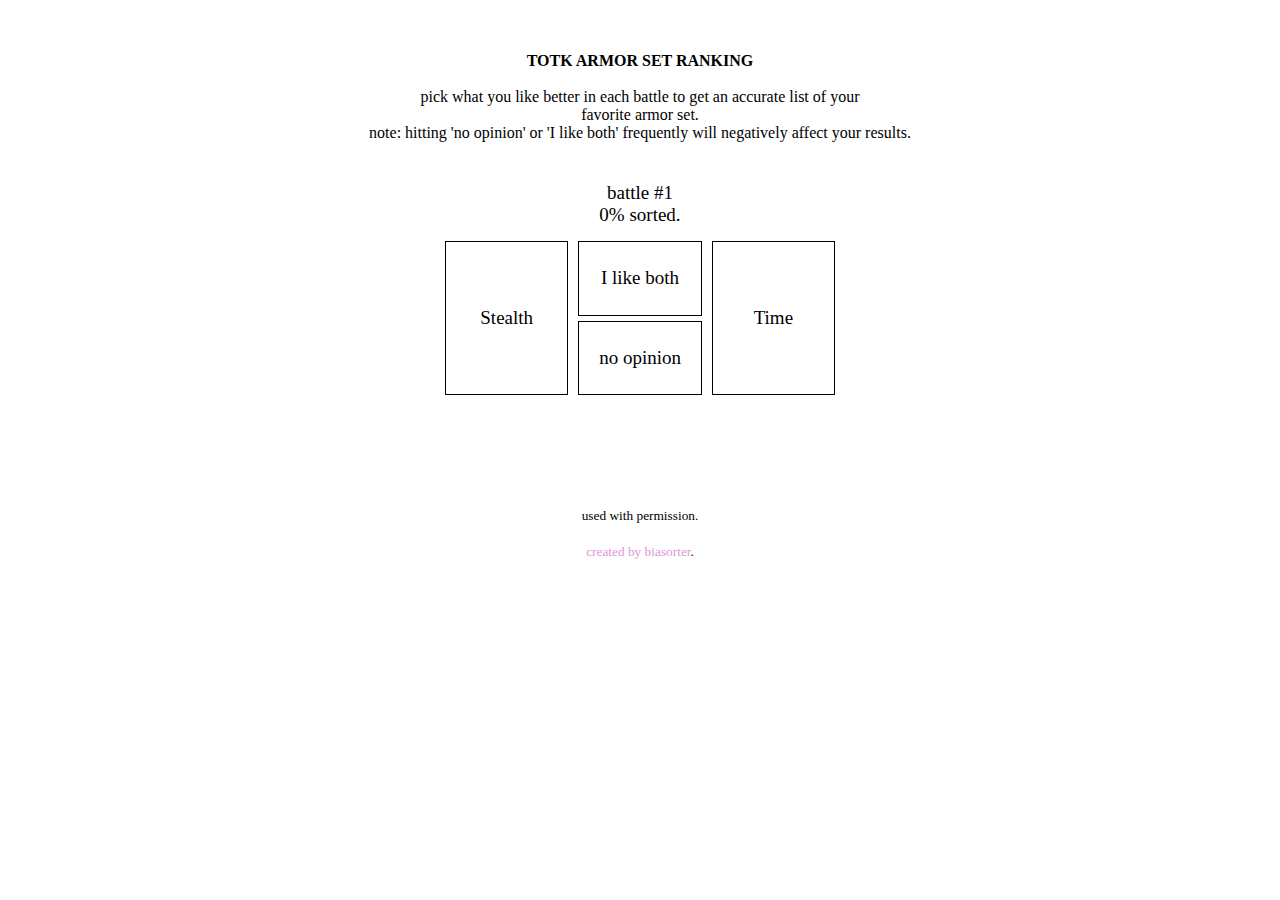
<file: totkArmor.html>
<!DOCTYPE html>
<script>var __pbpa = true;</script><script>var translated_warning_string = 'Warning: Never enter your Tumblr password unless \u201chttps://www.tumblr.com/login\u201d\x0ais the address in your web browser.\x0a\x0aYou should also see a green \u201cTumblr, Inc.\u201d identification in the address bar.\x0a\x0aSpammers and other bad guys use fake forms to steal passwords.\x0a\x0aTumblr will never ask you to log in from a user\u2019s blog.\x0a\x0aAre you absolutely sure you want to continue?';</script><script type="text/javascript" language="javascript" src="http://assets.tumblr.com/assets/scripts/pre_tumblelog.js?_v=66ac555bc5745ebe20abdae7cbc40704"></script>
<!doctype HTML>
<link rel="shortcut icon" href="http://sv.tinypic.com?ref=qq68e9">
 
<html>
 
<head prefix="og: http://ogp.me/ns# fb: http://ogp.me/ns/fb# blog: http://ogp.me/ns/blog#">
 
<meta http-equiv="Content-Type" content="text/html; charset=Shift_JIS">
 
<meta http-equiv="Content-Style-Type" content="text/css">
 
<meta http-equiv="Content-Script-Type" content="text/javascript">
 
<script type="text/javascript">
 
<!--
 
var namMember = new Array(


"Archaic",
"Armor of the Depths",
"Armor of the Wild",
"Awakening",
"Barbarian",
"Charged",
"Climbing",
"Dark",
"Desert Voe",
"Ember",
"Evil Spirit",
"Fierce Deity",
"Flamebreaker",
"Froggy",
"Frostbite",
"Glide",
"Hero",
"Hylian",
"Miner",
"Mystic",
"Phantom",
"Radiant",
"Royal Guard",
"Rubber",
"Sky",
"Snowquill",
"Soldier's",
"Stealth",
"Time",
"Tingle",
"Twilight",
"Wind",
"Yiga",
"Zonaite",
"Zora",
"Cece Hat",

);
 
 
 
//*********************************************************
 
 
 
var lstMember = new Array();
 
var parent = new Array();
 
var equal = new Array();
 
var rec = new Array();
 
var cmp1,cmp2;
 
var head1,head2;
 
var nrec;
 
 
 
var numQuestion;
 
var totalSize;
 
var finishSize;
 
var finishFlag;
 
 
 
//The initialization of the variable+++++++++++++++++++++++++++++++++++++++++++++
 
function initList(){
 
var n = 0;
 
var mid;
 
var i;
 
 
 
//The sequence that you should sort
 
lstMember[n] = new Array();
 
for (i=0; i<namMember.length; i++) {
 
lstMember[n][i] = i;
 
}
 
parent[n] = -1;
 
totalSize = 0;
 
n++;
 
 
 
for (i=0; i<lstMember.length; i++) {
 
//And element divides it in two/more than two
 
//Increase divided sequence of last in first member
 
if(lstMember[i].length>=2) {
 
mid = Math.ceil(lstMember[i].length/2);
 
lstMember[n] = new Array();
 
lstMember[n] = lstMember[i].slice(0,mid);
 
totalSize += lstMember[n].length;
 
parent[n] = i;
 
n++;
 
lstMember[n] = new Array();
 
lstMember[n] = lstMember[i].slice(mid,lstMember[i].length);
 
totalSize += lstMember[n].length;
 
parent[n] = i;
 
n++;
 
}
 
}
 
 
 
//Preserve this sequence
 
for (i=0; i<namMember.length; i++) {
 
rec[i] = 0;
 
}
 
nrec = 0;
 
 
 
//List that keeps your results
 
//Value of link initial
 
// Value of link initial
 
for (i=0; i<=namMember.length; i++) {
 
equal[i] = -1;
 
}
 
 
 
cmp1 = lstMember.length-2;
 
cmp2 = lstMember.length-1;
 
head1 = 0;
 
head2 = 0;
 
numQuestion = 1;
 
finishSize = 0;
 
finishFlag = 0;
 
}
 
 
 
//&#12522;&#12473;&#12488;&#12398;&#12477;&#12540;&#12488;+++++++++++++++++++++++++++++++++++++++++++
 
//flag&#65306;Don't know characters
 
// -1&#65306;Chose the left
 
// 0&#65306;Tie
 
// 1&#65306;Chose the right
 
function sortList(flag){
 
var i;
 
var str;
 
 
 
//rec preservation
 
if (flag<0) {
 
rec[nrec] = lstMember[cmp1][head1];
 
head1++;
 
nrec++;
 
finishSize++;
 
while (equal[rec[nrec-1]]!=-1) {
 
rec[nrec] = lstMember[cmp1][head1];
 
head1++;
 
nrec++;
 
finishSize++;
 
}
 
}
 
else if (flag>0) {
 
rec[nrec] = lstMember[cmp2][head2];
 
head2++;
 
nrec++;
 
finishSize++;
 
while (equal[rec[nrec-1]]!=-1) {
 
rec[nrec] = lstMember[cmp2][head2];
 
head2++;
 
nrec++;
 
finishSize++;
 
}
 
}
 
else {
 
rec[nrec] = lstMember[cmp1][head1];
 
head1++;
 
nrec++;
 
finishSize++;
 
while (equal[rec[nrec-1]]!=-1) {
 
rec[nrec] = lstMember[cmp1][head1];
 
head1++;
 
nrec++;
 
finishSize++;
 
}
 
equal[rec[nrec-1]] = lstMember[cmp2][head2];
 
rec[nrec] = lstMember[cmp2][head2];
 
head2++;
 
nrec++;
 
finishSize++;
 
while (equal[rec[nrec-1]]!=-1) {
 
rec[nrec] = lstMember[cmp2][head2];
 
head2++;
 
nrec++;
 
finishSize++;
 
}
 
}
 
 
 
//Processing after finishing with one list
 
if (head1<lstMember[cmp1].length && head2==lstMember[cmp2].length) {
 
//List the remainder of cmp2 copies, list cmp1 copies when finished scanning
 
while (head1<lstMember[cmp1].length){
 
rec[nrec] = lstMember[cmp1][head1];
 
head1++;
 
nrec++;
 
finishSize++;
 
}
 
}
 
else if (head1==lstMember[cmp1].length && head2<lstMember[cmp2].length) {
 
//List the remainder of cmp1 copies, list cmp2 copies when finished scanning
 
while (head2<lstMember[cmp2].length){
 
rec[nrec] = lstMember[cmp2][head2];
 
head2++;
 
nrec++;
 
finishSize++;
 
}
 
}
 
 
 
//When it arrives at the end of both lists
 
//Update a pro list
 
if (head1==lstMember[cmp1].length && head2==lstMember[cmp2].length) {
 
for (i=0; i<lstMember[cmp1].length+lstMember[cmp2].length; i++) {
 
lstMember[parent[cmp1]][i] = rec[i];
 
}
 
lstMember.pop();
 
lstMember.pop();
 
cmp1 = cmp1-2;
 
cmp2 = cmp2-2;
 
head1 = 0;
 
head2 = 0;
 
 
 
//Initialize the rec before performing the new comparison
 
if (head1==0 && head2==0) {
 
for (i=0; i<namMember.length; i++) {
 
rec[i] = 0;
 
}
 
nrec = 0;
 
}
 
}
 
 
 
if (cmp1<0) {
 
str = "battle #"+(numQuestion-1)+"<br>"+Math.floor(finishSize*100/totalSize)+"% sorted.";
 
document.getElementById("battleNumber").innerHTML = str;
 
 
 
showResult();
 
finishFlag = 1;
 
}
 
else {
 
showImage();
 
}
 
}
 
 
 
//The results+++++++++++++++++++++++++++++++++++++++++++++++
 
//&#38918;&#20301;=Rank/Grade/Position/Standing/Status
 
//&#21517;&#21069;=Identification term
 
function showResult() {
 
var ranking = 1;
 
var sameRank = 1;
 
var str = "";
 
var i;
 
 
 
str += "<table style=\"width:200px; font-size:18px; line-height:120%; margin-left:auto; margin-right:auto; border:1px solid #000; border-collapse:collapse\" align=\"center\">";
 
str += "<tr><td style=\"color:#ffffff; background-color:#e097d9; text-align:center;\">rank<\/td><td style=\"color:#ffffff; background-color:#e097d9; text-align:center;\">options<\/td><\/tr>";
 
 
 
for (i=0; i<namMember.length; i++) {
 
str += "<tr><td style=\"border:1px solid #000; text-align:center; padding-right:5px;\">"+ranking+"<\/td><td style=\"border:1px solid #000; padding-left:5px;\">"+namMember[lstMember[0][i]]+"<\/td><\/tr>";
 
if (i<namMember.length-1) {
 
if (equal[lstMember[0][i]]==lstMember[0][i+1]) {
 
sameRank++;
 
} else {
 
ranking += sameRank;
 
sameRank = 1;
 
}
 
}
 
}
 
str += "<\/table>";
 
 
 
document.getElementById("resultField").innerHTML = str;
 
}
 
 
 
//Indicates two elements to compare+++++++++++++++++++++++++++++++++++
 
function showImage() {
 
var str0 = "battle #"+numQuestion+"<br>"+Math.floor(finishSize*100/totalSize)+"% sorted.";
 
var str1 = ""+toNameFace(lstMember[cmp1][head1]);
 
var str2 = ""+toNameFace(lstMember[cmp2][head2]);
 
 
 
document.getElementById("battleNumber").innerHTML = str0;
 
document.getElementById("leftField").innerHTML = str1;
 
document.getElementById("rightField").innerHTML = str2;
 
 
 
numQuestion++;
 
}
 
 
 
//Convert numeric value into a name (emoticon)+++++++++++++++++++++++++++++++
 
function toNameFace(n){
 
var str = namMember[n];
 
 
 
/*
 
str += '<br />';
 
switch(n) {
 
//case -1 Because it is a sample, delete it
 
case -1: str+=""; break;
 
}*/
 
return str;
 
}
 
//-->
 
</script>
 
<style type="text/css">
 
<!--
 
#mainTable{
 
font-size: 19px;
 
font-family: 'Times New Roman', serif;
 
text-align: center;
 
vertical-align: middle;
 
width: 410px;
 
margin-left: auto;
 
margin-right: auto;
 
border-collapse: separate;
 
border-spacing: 10px 5px;
 
}
 
#leftField{
 
width: 120px;
 
height: 150px;
 
border: 1px solid #000;
 
cursor: pointer;
 
}
 
#rightField{
 
width: 120px;
 
height: 150px;
 
border: 1px solid #000;
 
cursor: pointer;
 
}
 
.middleField{
 
width: 120px;
 
height: 70px;
 
border: 1px solid #000;
 
cursor: pointer;
 
}
 
a{
 
color: #e097d9;
 
text-decoration : none;
 
}
 
a:hover{
 
color: #8f8f8f;
 
}
 
body {
 
width: 600px;
 
margin: 0 auto;
 
font-family: 'Times New Roman', erif;
 
}
 
-->
 
</style>
 
 
<!-- BEGIN TUMBLR FACEBOOK OPENGRAPH TAGS --><!-- If you'd like to specify your own Open Graph tags, define the og:url and og:title tags in your theme's HTML. --><!-- Read more: http://ogp.me/ --><meta property="fb:app_id" content="48119224995" /><meta property="og:site_name" content="" /><meta property="og:title" content="Not Found" /><meta property="og:url" content="" /><meta property="og:description" content="The URL you requested could not be found." /><meta property="og:determiner" content="a" /><meta property="og:type" content="tumblr-feed:entry" /><meta property="og:image" content="http://assets.tumblr.com/images/og/text_200.png" /><!-- END TUMBLR FACEBOOK OPENGRAPH TAGS -->
 
 
<!-- TWITTER TAGS --><meta charset="utf-8"><meta name="twitter:card" content="summary" /><meta name="twitter:description" content="The URL you requested could not be found." /><meta name="twitter:title" content="Not Found" /><meta name="twitter:url" content="" /><meta name="twitter:site" content="tumblr" /><meta name="twitter:app:name:iphone" content="Tumblr" /><meta name="twitter:app:name:ipad" content="Tumblr" /><meta name="twitter:app:name:googleplay" content="Tumblr" /><meta name="twitter:app:id:iphone" content="305343404" /><meta name="twitter:app:id:ipad" content="305343404" /><meta name="twitter:app:id:googleplay" content="com.tumblr" /><meta name="twitter:app:url:iphone" content="tumblr://x-callback-url/blog?blogName=roosterteethcs&amp;postID=&amp;referrer=twitter-cards" /><meta name="twitter:app:url:ipad" content="tumblr://x-callback-url/blog?blogName=roosterteethcs&amp;postID=&amp;referrer=twitter-cards" /><meta name="twitter:app:url:googleplay" content="tumblr://x-callback-url/blog?blogName=roosterteethcs&amp;postID=&amp;referrer=twitter-cards" />
 
<script src="http://assets.tumblr.com/assets/scripts/tumblelog.js?_v=a9e2d0b0ade5958a1a2a936adf448061"></script>
<meta http-equiv="x-dns-prefetch-control" content="off"/>
</head>
<link href='http://fonts.googleapis.com/css?family=Josefin+Slab:600' rel='stylesheet' type='text/css'>
 
<body text="#000000" bgcolor="#ffffff" link="#e097d9" vlink="#e097d9" alink="#79a2c9">
 
 
 
<p class="instructions">
<center><br /><br />
<b>TOTK ARMOR SET RANKING</b><br /><br>pick what you like better in each battle to get an accurate list of your<br />favorite armor set. <br />note: hitting 'no opinion' or 'I like both' frequently will negatively affect your results.<br /><br /></center>
 
 
 
</p>
 
 
 
<table id="mainTable" align="center">
 
<tbody><tr>
 
<td id="battleNumber" colspan="3" style="padding-bottom: 10px;" style="text-align:center;"><b>battle #1<br>0% sorted.</b></td>
 
</tr>
 
<tr>
 
<td id="leftField" onclick="if(finishFlag==0) sortList(-1);" rowspan="2" style="text-align:center;"></td>
 
<td class="middleField" onclick="if(finishFlag==0) sortList(0);" style="text-align:center;">
 
I like both
 
</td>
 
<td id="rightField" onclick="if(finishFlag==0) sortList(1);" rowspan="2"style="text-align:center;"></td>
 
</tr>
 
<tr>
 
<td class="middleField" onclick="if(finishFlag==0) sortList(0);"style="text-align:center;">
 
no opinion
 
</td>
 
</tr>
 
</tbody></table>
 
<br><br>
 
<div id="resultField" style="text-align: center;">
 
<br>
 
</div>
 
<script type="text/javascript">
 
<!--
 
initList();
 
showImage();
 
//-->
 
 
</script>
<p class="other">
<center><small><br /><br />used with permission.<br /><br/><a href="http://biasorter.tumblr.com/">created by biasorter</a>.
</small></center></small>
</p>
 
<!-- BEGIN TUMBLR CODE --><iframe id="tumblr_controls" width="1" height="1" frameborder="0" scrolling="no" style="position:absolute; z-index:2147483647; top:0; right:0; border:0; background-color:transparent; overflow:hidden; " src="http://assets.tumblr.com/assets/html/iframe/o.html?_v=dddebe193046ef922006b33d60687b05#src=http%3A%2F%2Froosterteethcs.tumblr.com%2Fask&amp;lang=en_US&amp;name=roosterteethcs&amp;avatar=http%3A%2F%2Fassets.tumblr.com%2Fimages%2Fdefault_avatar%2Fpyramid_open_64.png&amp;title=rt+character+sorter&amp;url=http%3A%2F%2Froosterteethcs.tumblr.com%2F&amp;page_slide=slide"></iframe><div id="teaser_iframe_container" style="display:none;"><iframe scrolling="no" frameborder="0" src="http://www.tumblr.com/assets/html/iframe/teaser.html?_v=0334cdd0135fa4ea13587cd37c2dcf98#src=http%3A%2F%2Froosterteethcs.tumblr.com%2Fask&amp;lang=en_US&amp;name=roosterteethcs&amp;avatar=http%3A%2F%2Fassets.tumblr.com%2Fimages%2Fdefault_avatar%2Fpyramid_open_64.png&amp;title=rt+character+sorter&amp;url=http%3A%2F%2Froosterteethcs.tumblr.com%2F&amp;page_slide=slide" id="teaser_iframe" width="1" height="1"></iframe></div><!--[if IE]><script type="text/javascript">document.getElementById('tumblr_controls').allowTransparency=true;</script><![endif]--><iframe onload="javascript:this.contentWindow.postMessage(['tick_google_analytics', '/ask?route=404_page'].join(';'), this.src.split('/analytics.html')[0]);  COMSCORE = true;this.contentWindow.postMessage('enable_comscore;' + window.location, this.src.split('/analytics.html')[0]);" src="http://assets.tumblr.com/analytics.html?9bbb9e7732da937858cd0531689c20b1" scrolling="no" width="1" height="1" frameborder="0" style="background-color:transparent; overflow:hidden; position:absolute; top:0; left:0 z-index:9999;" id="ga_target"></iframe><script type="text/javascript">
      var _qevents = _qevents || [];
 
      (function() {
       var elem = document.createElement('script');
 
       elem.src = (document.location.protocol == "https:" ? "https://secure" : "http://edge") + ".quantserve.com/quant.js";
       elem.async = true;
       elem.type = "text/javascript";
       var scpt = document.getElementsByTagName('script')[0];
       scpt.parentNode.insertBefore(elem, scpt);
      })();
    </script><script type="text/javascript">
        _qevents.push( { qacct: 'p-19UtqE8ngoZbM' } );
    </script><noscript><div style="display: none;"><img src="//pixel.quantserve.com/pixel/'p-19UtqE8ngoZbM'.gif" height="1" width="1" alt="Quantcast"/></div></noscript><script type="text/javascript">!function(s){s.src='http://www.tumblr.com/impixu?T=1389854658&J=eyJ0eXBlIjoidXJsIiwidXJsIjoiaHR0cDpcL1wvcm9vc3RlcnRlZXRoY3MudHVtYmxyLmNvbVwvYXNrIiwicmVxdHlwZSI6MCwicm91dGUiOiI0MDRfcGFnZSJ9&U=GJPMNFPHIN&K=745811f0e9615242e744b26218c2e56a6c6b184a1315e6c9e9e871a0c242e3ab&R=http%3A%2F%2Froosterteethcs.tumblr.com%2F'.replace(/&R=[^&$]*/,'').concat('&R='+escape(document.referrer)).slice(0,2000).replace(/%.?.?$/,'');}(new Image());</script><noscript><img style="position:absolute;z-index:-3334;top:0px;left:0px;visibility:hidden;" src="http://www.tumblr.com/impixu?T=1389854658&J=eyJ0eXBlIjoidXJsIiwidXJsIjoiaHR0cDpcL1wvcm9vc3RlcnRlZXRoY3MudHVtYmxyLmNvbVwvYXNrIiwicmVxdHlwZSI6MCwicm91dGUiOiI0MDRfcGFnZSIsIm5vc2NyaXB0IjoxfQ==&U=GJPMNFPHIN&K=c7a8ec33be24dcae3b08d0ffc26af0508ef65362a18101b8963123d054b7f79e&R=http%3A%2F%2Froosterteethcs.tumblr.com%2F"></noscript><script type="text/javascript" src="http://l.yimg.com/ss/rapid-3.9.js"></script><script>
                    (function(YAHOO) {
                        if (YAHOO) {
                            YAHOO.i13n.beacon_server = 'nol.yahoo.com';
                            var keys = { pd:'404_page', _li:0, i_rad:0, i_strm:0 };
                            YAHOO.rapid = new YAHOO.i13n.Rapid({spaceid:1197719233, oo:1, client_only:1, yql_enabled:false, keys:keys});
                        }
                    })(window.YAHOO);
                </script><!-- END TUMBLR CODE -->
 
</body>
 
</html>
</file>
